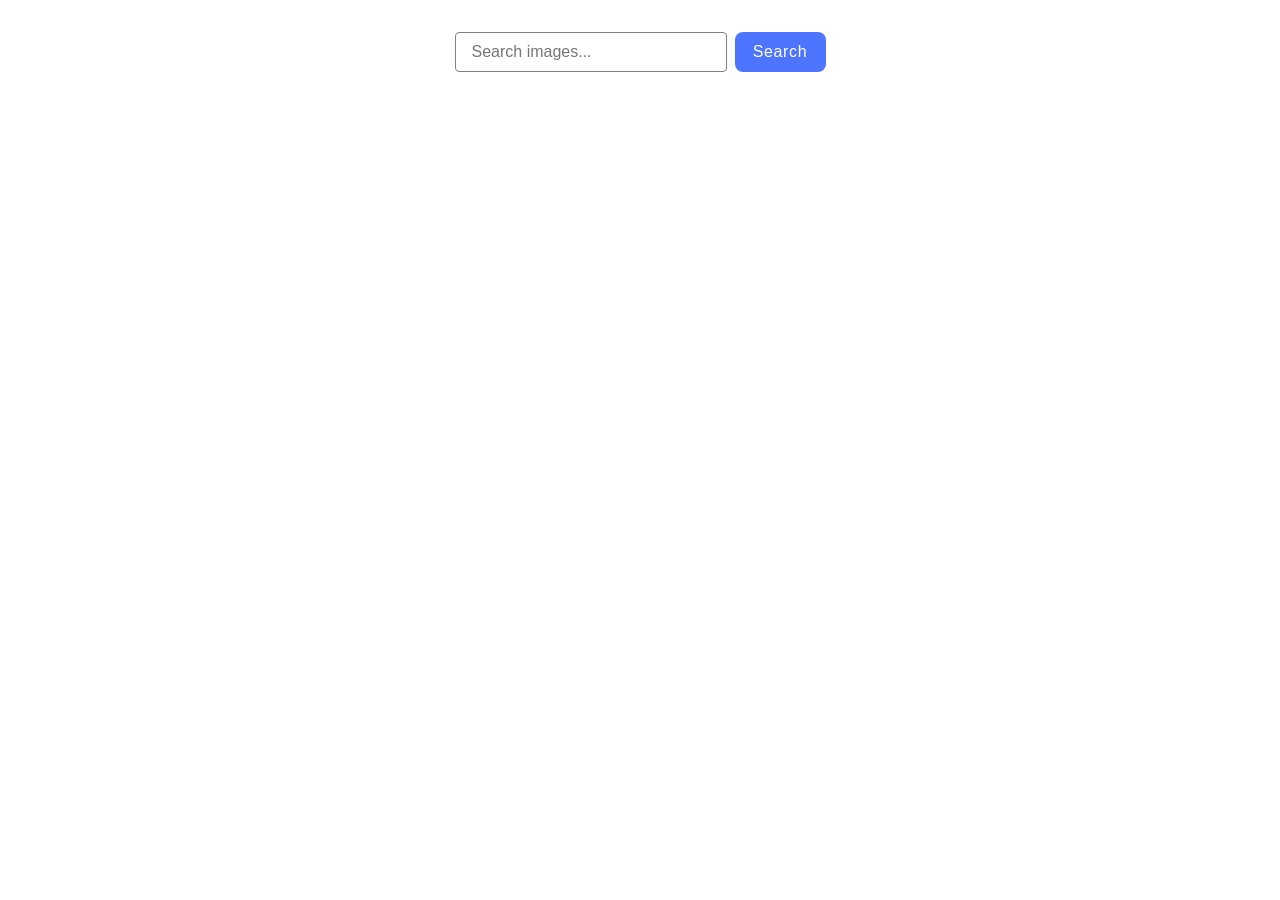
<file: src/index.html>
<!doctype html>
<html lang="en">
  <head>
    <meta charset="UTF-8" />
    <!-- <link rel="icon" type="image/svg+xml" href="/favicon.svg" /> -->
    <meta name="viewport" content="width=device-width, initial-scale=1.0" />
    <title>Homework 11</title>
    <link rel="stylesheet" href="./css/styles.css" />
  </head>
  <body>
    <form class="form">
      <label>
        <input
          type="text"
          name="search-text"
          placeholder="Search images..."
          required
        />
      </label>
      <button type="submit">Search</button>
    </form>
    <span class="loader hidden"></span>
    <ul class="gallery"></ul>

    <script type="module" src="./main.js"></script>
  </body>
</html>
</file>
<file: src/css/styles.css>
/**
  |============================
  | include css partials with
  | default @import url()
  |============================
*/
/* Common styles */
@import url('./reset.css');
@import url('./base.css');
/* Gallery styles */
@import url('./gallery.css');
</file>
